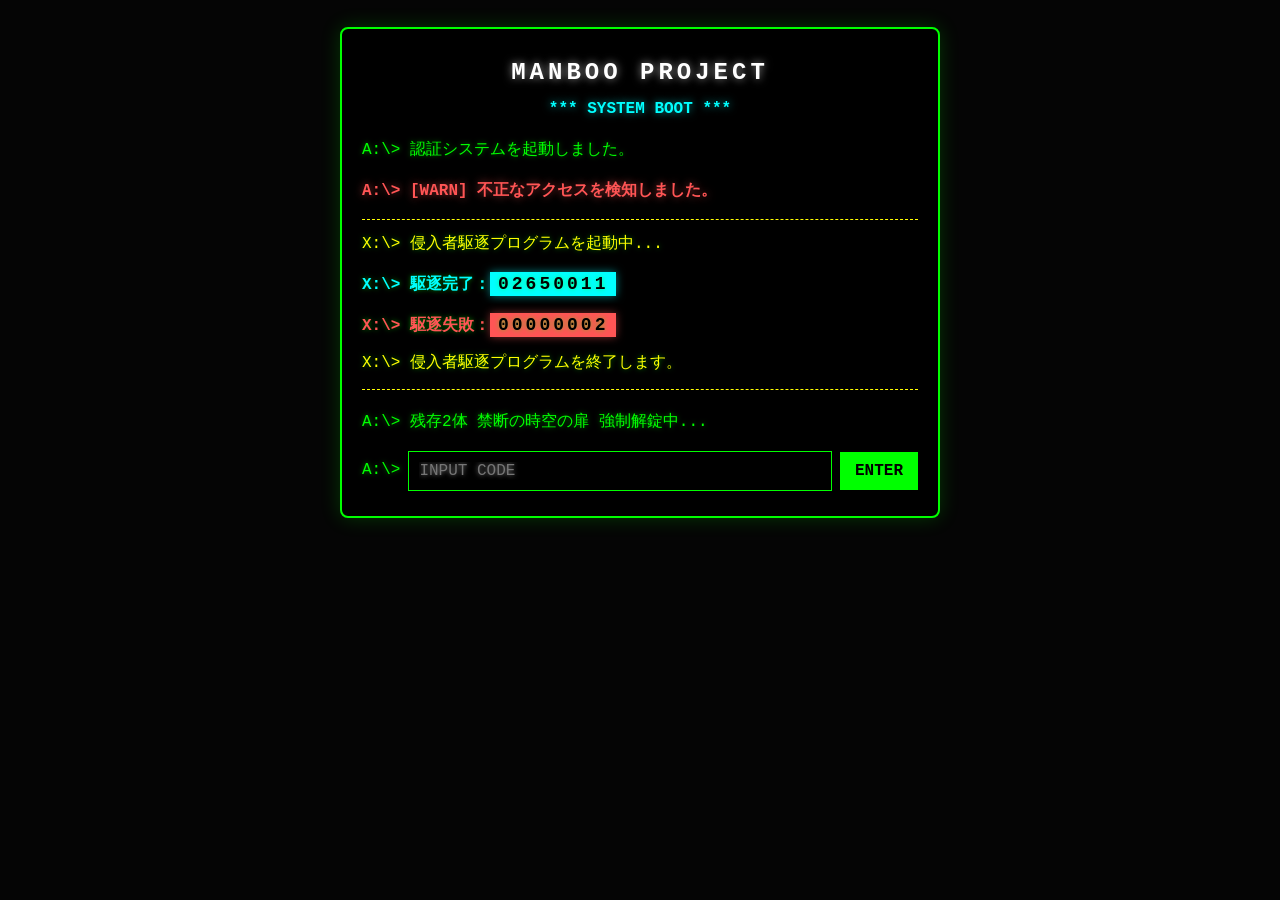
<file: index.html>
﻿<!DOCTYPE html>
<html lang="ja">
<head>
<meta charset="UTF-8">
<meta name="viewport" content="width=device-width, initial-scale=1.0">
<meta name="format-detection" content="telephone=no">
<title>MANBOO PROJECT</title>

<link rel="icon" type="image/svg+xml" href="data:image/svg+xml,<svg xmlns='http://www.w3.org/2000/svg' viewBox='0 0 100 100'><rect width='100' height='100' rx='15' fill='%23111111'/><text x='35' y='76' font-size='65' font-family='monospace' font-weight='bold' fill='%2355ffff' text-anchor='middle'>&gt;</text><rect x='60' y='68' width='25' height='8' fill='%2355ffff'/></svg>">

<style>
  /* =========================================
     1. Layout & Base
  ========================================= */
  html, body {
    overflow-x: hidden;
    width: 100%;
  }

  body {
    background-color: #050505;
    color: #00ff00;
    font-family: 'Courier New', monospace;
    margin: 0;
    display: flex;
    justify-content: center;
    align-items: flex-start;
    padding-top: 3vh;
    min-height: 100vh;
    box-sizing: border-box;
    user-select: none;
    -webkit-user-select: none;
  }

  /* =========================================
     2. Terminal Window
  ========================================= */
  #terminal {
    background-color: #000;
    border: 2px solid #00ff00;
    border-radius: 8px;
    padding: 25px 20px;
    width: 90%;
    max-width: 600px;
    box-shadow: 0 0 20px rgba(0, 255, 0, 0.2);
    text-shadow: 0 0 5px rgba(0, 255, 0, 0.5);
    box-sizing: border-box;
    line-height: 1.6;
  }

  /* =========================================
     3. Typography
  ========================================= */
  .prompt {
    display: block;
    margin-bottom: 15px;
    word-break: keep-all;
  }

  .title-manboo {
    display: block;
    text-align: center;
    margin-bottom: 5px;
    word-break: keep-all;
    font-weight: bold;
    color: #ffffff;
    text-shadow: 0 0 8px rgba(255, 255, 255, 0.6);
    font-size: 24px;
    letter-spacing: 4px;
  }

  .title-system {
    display: block;
    text-align: center;
    margin-bottom: 15px;
    word-break: keep-all;
    font-weight: bold;
    color: #00ffff;
    text-shadow: 0 0 8px rgba(0, 255, 255, 0.6);
  }

  .error-msg {
    display: none;
    color: #ff5555;
    margin-top: 15px;
    font-weight: bold;
    word-break: keep-all;
    text-shadow: 0 0 8px rgba(255, 85, 85, 0.6);
  }

  /* =========================================
     4. Hifumi Message Layer
  ========================================= */
  .hifumi-msg-wrapper {
    display: none;
    margin-top: 15px;
    text-align: left;
    word-break: keep-all;
  }

  .sys-h {
    color: #00ff00;
    font-family: 'Courier New', monospace;
    font-size: 16px;
    font-weight: normal;
    text-shadow: 0 0 5px rgba(0, 255, 0, 0.5);
    margin-right: 5px;
  }

  .hifumi-text {
    color: #cccccc;
    font-family: "MS Gothic", "ＭＳ ゴシック", "Hiragino Sans", "Hiragino Kaku Gothic ProN", "Noto Sans JP", sans-serif;
    font-size: 14px;
    font-weight: normal;
    text-shadow: none;
  }

  /* =========================================
     5. Input Area
  ========================================= */
  .input-area {
    display: flex;
    flex-wrap: nowrap;
    align-items: center;
    gap: 8px;
    margin-top: 0px;
  }

  .cmd-mark {
    white-space: nowrap;
  }

  input[type="text"] {
    background-color: black;
    color: #ffffff; 
    text-shadow: 0 0 5px rgba(255, 255, 255, 0.5);
    border: 1px solid #00ff00;
    padding: 10px;
    font-family: 'Courier New', monospace;
    font-size: 16px;
    flex-grow: 1;
    min-width: 0;
    outline: none;
  }

  input[type="text"]:focus {
    box-shadow: 0 0 10px rgba(0, 255, 0, 0.5);
  }

  button {
    background-color: #00ff00;
    color: black;
    border: none;
    padding: 10px 15px;
    font-family: 'Courier New', monospace;
    font-size: 16px;
    cursor: pointer;
    font-weight: bold;
    white-space: nowrap;
    transition: 0.2s;
  }

  button:hover {
    background-color: #ffffff;
    box-shadow: 0 0 15px rgba(255, 255, 255, 0.8);
  }

  /* =========================================
     6. Utilities & Animations
  ========================================= */
  .emoji-fix {
    color: transparent !important;
    text-shadow: 0 0 0 #ff55ff !important;
    font-family: "MS Gothic", "ＭＳ ゴシック", sans-serif !important;
  }

  @keyframes alert-pulse {
    0%, 49% { opacity: 1; text-shadow: 0 0 8px #ff5555; }
    50%, 100% { opacity: 0.3; text-shadow: none; }
  }
  .alert-pulse {
    animation: alert-pulse 1.2s infinite linear;
  }

  /* =========================================
     7. Responsive (Mobile)
  ========================================= */
  @media screen and (max-width: 480px) {
    #terminal, input[type="text"], button {
      font-size: 13px;
    }
    input[type="text"] {
      width: 100px;
      padding: 8px;
      font-size: 16px;
    }
    button {
      padding: 8px 10px;
    }
    .sys-h, .hifumi-text {
      font-size: 12px;
    }
  }
</style>
</head>
<body>

  <div id="terminal">
    <span class="title-manboo">MANBOO PROJECT</span>
    <span class="title-system">*** SYSTEM BOOT ***</span>
    
    <span class="prompt">A:\> 認証システムを起動しました。</span>
    <span class="prompt" style="color: #ff5555; font-weight: bold; text-shadow: 0 0 8px rgba(255, 85, 85, 0.6);">A:\> [WARN] 不正なアクセスを検知しました。</span>
    
    <div style="margin-top: 15px; margin-bottom: 20px; border-top: 1px dashed #ffff00; border-bottom: 1px dashed #ffff00; padding: 12px 0;">
      <span style="display: block; color: #ffff00; margin-bottom: 12px;">X:\> 侵入者駆逐プログラムを起動中...</span>
      
      <span style="display: block; color: #00ffff; margin-bottom: 12px; font-weight: bold;">
        X:\> 駆逐完了：<span id="fakeCounter" style="background-color: #00ffff; color: #000; font-family: 'Courier New', monospace; font-size: 18px; font-weight: bold; letter-spacing: 3px; padding: 2px 8px; box-shadow: 0 0 8px rgba(0, 255, 255, 0.5);">00000000</span>
      </span>
      
      <span class="alert-pulse" style="display: block; color: #ff5555; margin-bottom: 12px; font-weight: bold;">
        X:\> 駆逐失敗：<span style="background-color: #ff5555; color: #000; font-family: 'Courier New', monospace; font-size: 18px; font-weight: bold; letter-spacing: 3px; padding: 2px 8px; box-shadow: 0 0 8px rgba(255, 85, 85, 0.5);">00000002</span>
      </span>
      
      <span style="display: block; color: #ffff00;">X:\> 侵入者駆逐プログラムを終了します。</span>
    </div>
    
    <span class="prompt">A:\> 残存2体 禁断の時空の扉 強制解錠中...</span>
    
    <div class="input-area">
      <span class="cmd-mark">A:\></span>
      <input type="text" id="passInput" placeholder="INPUT CODE" autocomplete="off">
      <button onclick="checkPassword()">ENTER</button>
    </div>

    <span id="errorMsg" class="error-msg">A:\> [ERROR] 認証に失敗しました。</span>
    
    <div id="hifumiMsg" class="hifumi-msg-wrapper">
      <span class="sys-h">H:\> </span><span class="hifumi-text">ちがうよ？ 早くわたしと『同期』して<span class="emoji-fix">♪&#xFE0E;</span></span>
    </div>
  </div>

  <script>
    console.log(
        "%cA:\\> [WARN] 不正なアクセス（覗き見）を検知しました。\n\n" +
        "%c･･･ふふっ。こんなシステムの裏側まで覗きに来るなんて、えっちだね%c♪\n" +
        "%cここは『恋愛一徹』の公式サイトだよ。何も知らずに迷い込んだなら、\n" +
        "まずは『恋愛一徹』で検索してゲームを遊んでみてね。\n\n" +
        "あ、でも、暗号コードを探しに来たそこの『恋愛一徹マニア』くん！\n" +
        "それは【達成率100%】の『秘密のご褒美』に隠してあるんだから。\n\n" +
        "一徹くんのぜんぶを味わい尽くしてから、わたしに会いに来てね。\n" +
        "ずっと、待ってるから･･･%c♪",
        "color: #ff0000; font-family: 'Courier New', monospace; font-size: 14px; font-weight: bold;", 
        "color: #555555; font-size: 14px;", 
        "color: #ff1493; font-size: 17px; font-weight: bold; text-shadow: 1px 1px 2px rgba(255,20,147,0.4);", 
        "color: #555555; font-size: 14px; line-height: 1.5;", 
        "color: #ff1493; font-size: 17px; font-weight: bold; text-shadow: 1px 1px 2px rgba(255,20,147,0.4);"
    );

    const randomCount = Math.floor(Math.pow(10, Math.random() * 8));
    document.getElementById("fakeCounter").innerText = randomCount.toString().padStart(8, '0');

    const passInput = document.getElementById("passInput");
    const errorMsg = document.getElementById("errorMsg");
    const hifumiMsg = document.getElementById("hifumiMsg");
    let resetTimer;

    passInput.addEventListener("keypress", function(event) {
      if (event.key === "Enter") {
        event.preventDefault();
        checkPassword();
      }
    });

    function checkPassword() {
      const input = passInput.value.trim();
      if (input === "") return;

      const secret = atob("bGVnZW5kLWl0dGV0c3U=");

      if (input === secret) {
        const targetUrl = "ittetsu1/" + input + ".html";
        
        clearTimeout(resetTimer);
        
        document.querySelector(".input-area").style.display = "none";
        errorMsg.style.display = "none";
        
        hifumiMsg.innerHTML = 
          "<span style='color: #00ff00; font-family: \"Courier New\", monospace; text-shadow: 0 0 5px rgba(0,255,0,0.5);'>A:\\> [SUCCESS] 解錠・同期が完了しました。</span><br><br>" +
          "<span class='sys-h'>H:\\> </span><span class='hifumi-text'>･･･ふふっ<span class='emoji-fix'>♪&#xFE0E;</span><br>" +
          "<span class='sys-h'>H:\\> </span>これでキミのぜんぶ、わたしのシステムと<br>" +
          "<span class='sys-h'>H:\\> </span>完全に『同期完了』だね･･･。<br>" +
          "<span class='sys-h'>H:\\> </span><br>" +
          "<span class='sys-h'>H:\\> </span>ぜーんぶ、わたしのもの<span class='emoji-fix'>♪&#xFE0E;</span></span>";
        
        hifumiMsg.style.display = "block";
        
        setTimeout(function() {
          window.location.href = targetUrl;
        }, 8000);

      } else {
        errorMsg.style.display = "block";
        hifumiMsg.style.display = "block";
        
        const hifumiText = hifumiMsg.querySelector(".hifumi-text");
        if (hifumiText) {
          hifumiText.innerHTML = "ちがうよ？ 早くわたしと『同期』して<span class='emoji-fix'>♪&#xFE0E;</span>";
        }
        
        passInput.value = "";
        passInput.focus();

        clearTimeout(resetTimer);
        resetTimer = setTimeout(function() {
          errorMsg.style.display = "none";
          hifumiMsg.style.display = "none";
        }, 4500);
      }
    }
  </script>

</body>
</html>
</file>
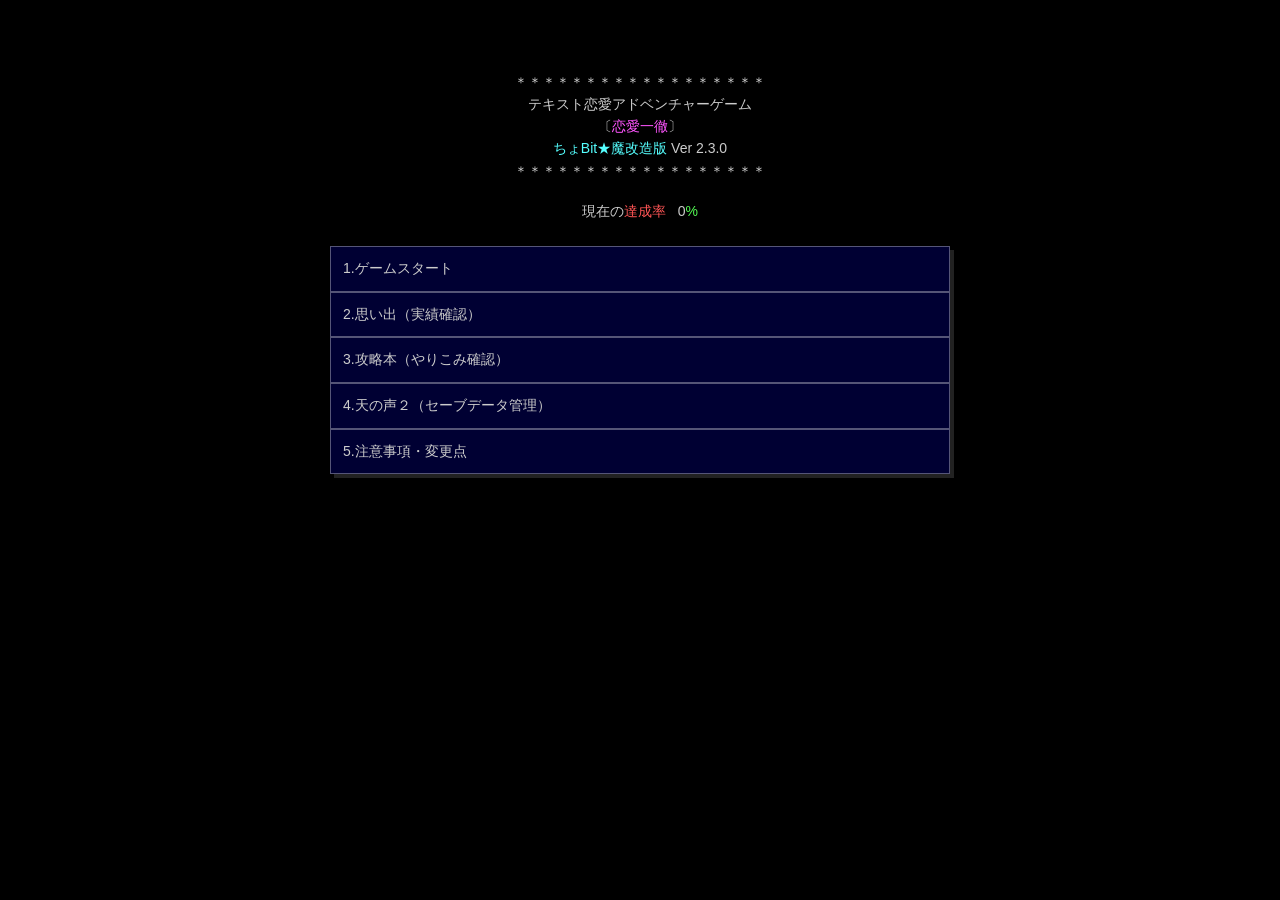
<file: ittetsu2/index.html>
﻿<!DOCTYPE html>
<html lang="ja">
<head>
    <meta charset="UTF-8">
    <meta name="viewport" content="width=device-width, initial-scale=1.0, maximum-scale=1.0, user-scalable=no">
    <title>恋愛一徹 ちょBit★魔改造版</title>
    <link rel="stylesheet" href="style.css">

    <link rel="icon" type="image/png" href="./favicon-96x96.png" sizes="96x96" />
    <link rel="icon" type="image/svg+xml" href="./favicon.svg" />
    <link rel="shortcut icon" href="./favicon.ico" />
    <link rel="apple-touch-icon" sizes="180x180" href="./apple-touch-icon.png" />
</head>
<body>
    <div id="game-container">
        
        <div id="status-bar" style="display: none;">
            <div id="status-left">
                <div class="status-row">
                    <span id="status-target-name" class="status-target"></span>
                    <span class="c-31">ラブラブ度</span>
                    <span id="val-love" class="status-val"></span>
                    <span id="gauge-love"></span>
                    </div>
                <div class="status-row">
                    <span class="status-spacer"></span>
                    <span class="c-34">　　愛情度</span>
                    <span id="val-affection" class="status-val"></span>
                    <span id="gauge-affection"></span>
                </div>
            </div>

            <div id="status-center">
                <div class="status-center-row">
                    <span id="status-time"></span>
                </div>
                <div class="status-center-row">
                    <span id="skip-indicator" class="skip-text"></span>
                </div>
            </div>
        </div>

        <div id="display-area"></div>
        
        <div id="choice-area"></div>
        
        <div id="tap-layer"></div>
    </div>

    <script src="script.js"></script>
</body>
</html>
</file>
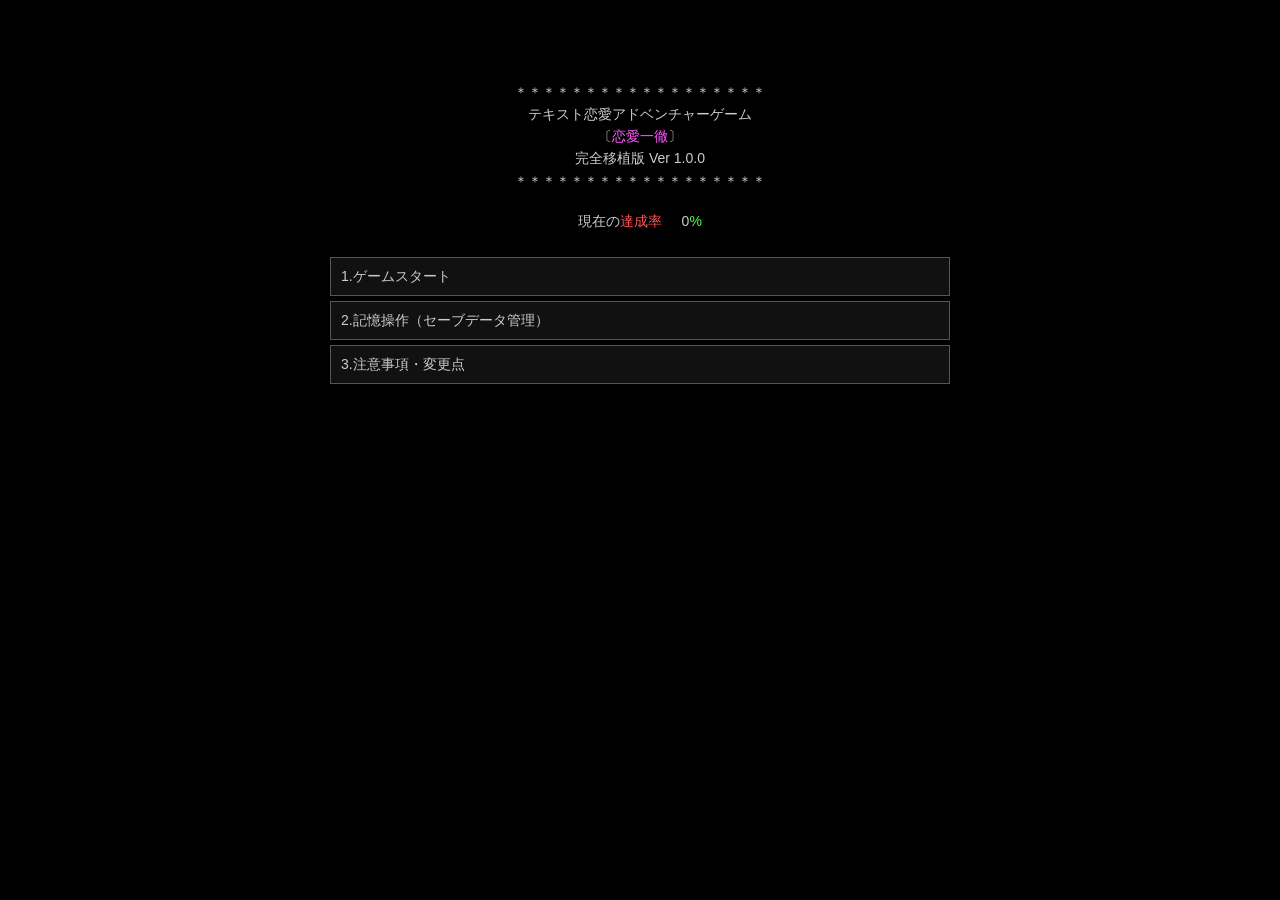
<file: ittetsu1/legend-ittetsu.html>
﻿<!DOCTYPE html>
<html lang="ja">
<head>
    <meta charset="UTF-8">
    <meta name="viewport" content="width=device-width, initial-scale=1.0, maximum-scale=1.0, user-scalable=no">
    <title>恋愛一徹 完全移植版</title>
    <link rel="stylesheet" href="style.css">

    <link rel="icon" type="image/png" href="./favicon-96x96.png" sizes="96x96" />
    <link rel="icon" type="image/svg+xml" href="./favicon.svg" />
    <link rel="shortcut icon" href="./favicon.ico" />
    <link rel="apple-touch-icon" sizes="180x180" href="./apple-touch-icon.png" />
</head>
<body>
    <div id="game-container">
        <div id="display-area"></div>
        <div id="choice-area"></div>
        <div id="tap-layer"></div>
    </div>

    <script src="script.js"></script>
</body>
</html>
</file>
<file: ittetsu2/style.css>
﻿/* =========================================================
   恋愛一徹 ちょBit★魔改造版 - スタイルシート
   
   【目次】
   01. 基本設定 (Base Settings)
   02. アニメーション (Animations)
   03. レイアウト・共通パーツ (Layout & Common)
   04. カラー定義 (Colors)
   05. ステータスバー (Status Bar)
   06. チャットUI (Chat UI)
   07. 選択肢エリア (Choice Area)
   08. 天の声メニュー (Save Menu)
   09. やりこみ・実績画面 (Collection & Trophy)
   10. システムUI・ダイアログ (System UI & Dialog)
   11. 隠し要素・演出 (Hidden Elements & Effects)
   12. スマートフォン向け調整 (Responsive / Mobile)
   13. Mac環境向け描画バグ対策 (Mac Rendering Fixes)
========================================================= */

/* =========================================================
   01. 基本設定 (Base Settings)
========================================================= */
* {
    touch-action: manipulation;
    -webkit-tap-highlight-color: transparent;
}

.emoji-fix {
    color: transparent !important;
    text-shadow: 0 0 0 #cccccc !important;
    font-family: "MS Gothic", "ＭＳ ゴシック", sans-serif !important;
}

.c-30 .emoji-fix { text-shadow: 0 0 0 #000000 !important; }
.c-31 .emoji-fix { text-shadow: 0 0 0 #ff5555 !important; }
.c-32 .emoji-fix { text-shadow: 0 0 0 #55ff55 !important; }
.c-33 .emoji-fix { text-shadow: 0 0 0 #ffff55 !important; }
.c-34 .emoji-fix { text-shadow: 0 0 0 #8888ff !important; }
.c-35 .emoji-fix { text-shadow: 0 0 0 #ff55ff !important; }
.c-36 .emoji-fix { text-shadow: 0 0 0 #55ffff !important; }
.c-37 .emoji-fix { text-shadow: 0 0 0 #ffffff !important; }
.c-def .emoji-fix { text-shadow: 0 0 0 #cccccc !important; }
.c-333 .emoji-fix { text-shadow: 0 0 0 #333333 !important; }
.c-555 .emoji-fix { text-shadow: 0 0 0 #555555 !important; }
.c-777 .emoji-fix { text-shadow: 0 0 0 #777777 !important; }
.c-hifumi .emoji-fix { text-shadow: 0 0 0 #ff88bb !important; }

html, body {
    height: 100%;
    margin: 0;
    padding: 0;
    overflow: hidden;
    background-color: #000;
    -webkit-text-size-adjust: none;
    text-size-adjust: none;
}

body {
    position: relative;
    color: #ccc;
    font-family: "MS Gothic", "ＭＳ ゴシック", "Hiragino Sans", "Hiragino Kaku Gothic ProN", "Noto Sans JP", sans-serif;
    font-size: 14px;
    line-height: 1.3;
    box-sizing: border-box;
    overscroll-behavior-y: none;
    word-break: break-all;
    overflow-wrap: break-word;
    -webkit-touch-callout: none;
    -webkit-user-select: none;
    -moz-user-select: none;
    -ms-user-select: none;
    user-select: none;
    -webkit-font-smoothing: antialiased;
    -moz-osx-font-smoothing: grayscale;
}

/* =========================================================
   スマホ・タブレット限定：スクロールバー非表示設定
   （PCではマウス操作のためにスクロールバーを残す）
========================================================= */
@media (pointer: coarse) {
    /* Chrome, Safari, Android等のスクロールバーを消す */
    #game-container::-webkit-scrollbar {
        display: none;
    }
    
    /* Firefoxやその他のブラウザのスクロールバーを消す */
    #game-container {
        scrollbar-width: none;
        -ms-overflow-style: none;
    }
}

/* =========================================================
   02. アニメーション (Animations)
========================================================= */
@keyframes breathing {
    0%   { opacity: 0.3; }
    50%  { opacity: 1.0; }
    100% { opacity: 0.3; }
}

@keyframes arrow-wave {
    0%   { opacity: 0; }
    20%  { opacity: 1; }
    90%  { opacity: 1; }
    100% { opacity: 0; }
}

@keyframes blink { 
    0%   { opacity: 0; } 
    50%  { opacity: 1; } 
    100% { opacity: 0; } 
}

@keyframes retro-blink {
    0%  { color: #ff0000; }
    50% { color: #ffff00; }
}

@keyframes shake {
    0%   { transform: translate(0, 0); }
    20%  { transform: translate(-8px, 6px); }
    40%  { transform: translate(8px, -6px); }
    60%  { transform: translate(-8px, -6px); }
    80%  { transform: translate(8px, 6px); }
    100% { transform: translate(0, 0); }
}

.shake-anim {
    animation: shake 0.25s ease-in-out;
}

/* =========================================================
   03. レイアウト・共通パーツ (Layout & Common)
========================================================= */
#game-container {
    width: 100%;
    max-width: none;
    margin: 0;
    height: 100%;
    position: relative;
    overflow-y: auto;
    overflow-x: hidden;
    -webkit-overflow-scrolling: touch;
    padding: 0 0 10px 0;
    box-sizing: border-box;
    display: flex;
    flex-direction: column;
    align-items: center;
    overscroll-behavior-x: none;
    touch-action: pan-y;
}

/* --- コンテンツ幅の制限 --- */
#status-bar, #display-area, #choice-area {
    width: 100%;
    max-width: 640px;
    box-sizing: border-box;
}

/* --- 画面端の余白設定 --- */
#display-area, #choice-area {
    padding-left: 10px;
    padding-right: 10px;
}

.text-line {
    margin-bottom: 4px;
}

/* --- 汎用エフェクト用クラス --- */
.mark-new {
    display: inline-block;
    color: #ff55ff;
    font-size: 1.2em;
    margin-left: 10px;
    vertical-align: middle;
    animation: breathing 3s ease-in-out infinite;
}

.secret-blink {
    display: inline-block;
    width: 1px;
    margin-right: -1px;
    overflow: visible;
    white-space: nowrap;
    animation: breathing 3s ease-in-out infinite;
}

.arrow-char {
    display: inline-block;
    opacity: 0;           
    margin-right: -1px;   
    font-family: sans-serif; 
    font-weight: 900;     
    font-style: italic;   
    color: #ff55ff;       
    animation: arrow-wave 1.2s linear infinite;
    position: relative;
    top: 0px;
}

.typing-cursor {
    display: inline-block;
    width: 1px;
    margin-right: -1px;
    overflow: visible;
    white-space: nowrap;
    vertical-align: bottom;
    animation: blink 1s infinite;
    opacity: 1;
}

.next-scene-cursor {
    color: #55ff55 !important;
    animation-duration: 0.5s !important;
    text-shadow: 0 0 5px #55ff55;
}

.cursor-blink::after {
    content: "■"; 
    animation: blink 1s infinite;
}

.skip-text {
    position: absolute;
    left: 5px;
    color: #cccccc;
    font-weight: bold;
    font-style: italic;
    font-size: 0.9em;
}

.nowrap {
    white-space: nowrap;
}

/* =========================================================
   04. カラー定義 (Colors)
========================================================= */
.c-30  { color: #000000; }
.c-31  { color: #ff5555; }
.c-32  { color: #55ff55; }
.c-33  { color: #ffff55; }
.c-34  { color: #8888ff; }
.c-35  { color: #ff55ff; }
.c-36  { color: #55ffff; }
.c-37  { color: #ffffff; }
.c-def { color: #cccccc; }
.c-333 { color: #333333; }
.c-555 { color: #555555; }
.c-777 { color: #777777; }

/* =========================================================
   05. ステータスバー (Status Bar)
========================================================= */
#status-bar {
    background-color: #000000 !important; 
    border-bottom: 1px solid #555555 !important; 
    color: #cccccc !important;
    font-family: "MS Gothic", "ＭＳ ゴシック", monospace !important;
    font-size: 14px; 
    font-weight: normal !important; 
    
    position: sticky;
    top: 0;
    margin: 0 0 10px 0;
    padding: 8px 70px 6px 10px;
    width: 100%;
    box-sizing: border-box;
    z-index: 2000;

    display: flex;
    flex-direction: row;
    align-items: center;
}

#status-left {
    display: flex;
    flex-direction: column;
    line-height: 1.4;
    z-index: 1; 
}

.status-row {
    display: flex;
    align-items: center;
    white-space: nowrap;
}

/* --- 名前の幅を固定して開始位置を揃える --- */
.status-target, .status-spacer {
    width: 3.5em;
    display: inline-block;
}

/* --- 数値の幅固定とゲージへの密着設定 --- */
.status-val {
    width: 1.5em;
    text-align: right;
    margin-left: 4px;
    margin-right: 0;
    color: #ffffff;
}

#status-center {
    position: absolute;
    left: 50%;
    top: 50%;
    transform: translate(-50%, -50%);
    display: flex;
    flex-direction: column;
    z-index: 0;
}

.status-center-row {
    height: 1.4em;
    display: flex;
    justify-content: center;
    align-items: center;
    white-space: nowrap;
}

#skip-indicator {
    position: static;
    transform: none;
    margin: 0;
    color: #cccccc;
    font-weight: bold;
    font-style: italic;
    font-size: 0.9em;
}

.status-day-num { 
    color: #ffffff; 
    white-space: pre; 
}

/* --- ゲージ用デザイン --- */
.gauge-block {
    display: inline-block;
    width: 12px;
    height: 12px;
    margin-right: -1px;
    vertical-align: -1px;
}

.gauge-fill {
    background-color: currentColor;
}

.gauge-empty {
    border: 1px solid currentColor;
    box-sizing: border-box;
}

#gauge-love, #gauge-affection {
    margin-left: 3px;
    letter-spacing: -4px;
}

.gauge-off, .aff-off { color: #777777; } 
.aff-on { color: #8888ff; }

/* =========================================================
   06. チャットUI (Chat UI)
========================================================= */
.chat-row {
    display: flex;
    gap: 6px; 
    margin-bottom: 12px;
    align-items: flex-start;
}

.chat-row.right { flex-direction: row-reverse; }
.chat-system-row { justify-content: center; }

.chat-icon {
    min-width: 45px;
    white-space: nowrap;
    padding: 6px 5px;
    border: 1px solid #555555; 
    box-shadow: 4px 4px 0 #222222; 
    display: flex;
    align-items: center;
    justify-content: center;
    font-size: 13px;
    font-weight: bold;
    text-align: center;
    flex-shrink: 0;
}

.chat-message {
    max-width: 88%; 
    padding: 12px;
    border: 1px solid #555555;
    color: #cccccc; 
    box-shadow: 4px 4px 0 #222222; 
    font-size: 14px;
    line-height: 1.5;
}

.chat-content {
    padding-right: 8px; 
    text-align: left; 
}

/* --- キャラクター別カラー設定 --- */
.chat-icon.ite       { color: #ff55ff; background-color: #1a001a; }
.chat-message.ite    { background-color: #1a001a; }
.chat-icon.iroha     { color: #55ff55; background-color: #002600; }
.chat-message.iroha  { background-color: #002600; }
.chat-icon.doremi    { color: #55ffff; background-color: #00222b; }
.chat-message.doremi { background-color: #00222b; }
.chat-icon.other     { color: #cccccc; background-color: #111111; }
.chat-message.other  { background-color: #111111; }
.c-hifumi            { color: #ff88bb; }
.chat-icon.hifumi    { color: #ff88bb; background-color: #2a0015; }
.chat-message.hifumi { background-color: #2a0015; }

/* =========================================================
   07. 選択肢エリア (Choice Area)
========================================================= */
#choice-area {
    display: none;
    flex-direction: column;
    gap: 0px; 
    margin-top: 4px; 
    background-color: transparent; 
    border: none;                  
    box-shadow: none;              
    position: relative;
    z-index: 100;
}

.choice-prompt {
    font-size: 14px;
    margin-bottom: 8px; 
    line-height: 1.5;
    text-align: left;
    color: #cccccc;
}

#choice-area button {
    display: block;
    width: 100%;
    margin: 0;
    background-color: #000033; 
    color: #cccccc;
    border: 1px solid #555577; 
    padding: 12px; 
    font-family: inherit;
    font-size: 14px;
    text-align: left;
    cursor: pointer;
    line-height: 1.4;
    box-shadow: 4px 4px 0 #222222; 
    transition: all 0.1s ease;
}

#choice-area button:active {
    background-color: #0000aa; 
    border-color: #ffffff;
    color: #ffffff;
    transform: translate(2px, 2px); 
    box-shadow: 2px 2px 0 #111111;  
}

@media (hover: hover) {
    #choice-area button:hover {
        background-color: #0000aa; 
        border-color: #ffffff;
        color: #ffffff;
        transform: translate(2px, 2px); 
        box-shadow: 2px 2px 0 #111111;  
    }
}

#choice-area button:disabled {
    pointer-events: none !important;
    opacity: 1;
}

/* =========================================================
   08. 天の声メニュー (Save Menu)
========================================================= */
.save-menu-title {
    text-align: center;
    margin-top: 10px;
}

.save-menu-label {
    width: 100%;
    max-width: 310px;
    margin: 0 auto 5px auto;
    text-align: left;
    font-size: 14px;
    box-sizing: border-box;
    padding-left: 2px;
}

.save-textarea {
    width: 100%;
    max-width: 310px;
    margin: 0 auto 6px auto;
    height: 119px;
    font-size: 14px;
    line-height: 1.2;
    text-align: left;
    font-family: "MS Gothic", "ＭＳ ゴシック", monospace;
    box-sizing: border-box;
    display: block;
    padding: 8px 10px 8px 19px; 
    resize: none;
    letter-spacing: 1px;
}

.save-textarea-export {
    background-color: #111111;
    color: #cccccc;
    border: 1px solid #aaaa55;
}

.save-textarea-import {
    background-color: #000000;
    color: #ffffff;
    border: 1px solid #55aa55;
}

.save-msg-area {
    text-align: center;
    font-weight: bold;
    min-height: 1.5em;
    font-size: 14px;
}

/* --- ボタン用デザイン --- */
.save-menu-btn {
    display: block;
    width: 100%;
    max-width: 310px;
    box-sizing: border-box;
    margin: 4px auto 8px auto;
    padding: 12px;
    font-size: 14px;
    font-family: inherit;
    text-align: center; 
    cursor: pointer;
    line-height: 1.4;
    transition: all 0.1s ease;
    box-shadow: 4px 4px 0 #222222;
}

.save-menu-btn:active {
    transform: translate(2px, 2px);
    box-shadow: 2px 2px 0 #111111;
}

@media (hover: hover) {
    .save-menu-btn:hover {
        transform: translate(2px, 2px);
        box-shadow: 2px 2px 0 #111111;
    }
}

.btn-yellow { background-color: #332200; color: #ffff55; border: 1px solid #aaaa55; }
.btn-yellow:active { background-color: #664400; border-color: #ffffaa; }
@media (hover: hover) { .btn-yellow:hover { background-color: #664400; border-color: #ffffaa; } }

.btn-green { background-color: #001a00; color: #55ff55; border: 1px solid #55aa55; }
.btn-green:active { background-color: #004400; border-color: #aaffaa; }
@media (hover: hover) { .btn-green:hover { background-color: #004400; border-color: #aaffaa; } }

/* =========================================================
   09. やりこみ・実績画面 (Collection & Trophy)
========================================================= */
.collection-container {
    text-align: center;
    padding: 10px 0;
    width: 100%;
    box-sizing: border-box;
    margin: 0 auto;
    line-height: 1.5;
}

.collection-list {
    width: 100%;
    text-align: left;
    line-height: 1.15;
    margin-top: 5px;
}

.ending-collection .collection-list {
    max-width: 480px;
    margin: 0 auto;
}

.collection-row {
    display: flex;
    justify-content: space-between;
    align-items: flex-start;
    margin-bottom: 6px;
}

.collection-title { padding-right: 5px; }
.collection-time { white-space: nowrap; flex-shrink: 0; }
.time-text { font-family: monospace; font-weight: bold; letter-spacing: 1px; margin-right: 4px; }

/* --- タイムアタック用バッジ --- */
.badge { display: inline-block; width: 2.5em; text-align: center; }
.badge-shunsatsu { 
    color: #ff5555; 
    transform: skewX(-20deg);
}
.badge-kusen { color: #888888; }
.badge-hidden { visibility: hidden; }

/* --- イベント回収率の表示 --- */
.event-collection-summary {
    text-align: center;
    margin: 20px 0 0 0; 
}

.event-label {
    margin-bottom: 4px;
}

.event-count {
    font-family: monospace;
    font-weight: bold;
    font-size: 1.2em;
    letter-spacing: 1px;
    color: #ffffff;
}

.collection-footer-msg {
    text-align: center;
    margin-top: 20px;
}

.dashed-line { border-bottom: 1px dashed #555555; margin: 12px 0; }

.event-grid {
    text-align: left;
    display: inline-block;
    font-size: 0.75em;
    line-height: 1.4;
    font-family: monospace;
    margin-top: 5px;
}

/* --- 虎の巻（トロフィー）用装飾 --- */
.trophy-header { text-align: center; margin-bottom: 4px; }
.trophy-title-large { font-size: 1.1em; }
.trophy-no { display: inline-block; width: 3.4em; }
.trophy-desc { display: block; margin-left: 3.4em; margin-top: 8px; margin-bottom: 0.5em; text-align: left; line-break: strict; }

/* --- デベロッパーズ・タイム用テーブル --- */
.dev-time-container { margin-top: 20px; text-align: center; }
.dev-time-table { margin: 8px auto 0 auto; text-align: left; font-size: 13px; border-collapse: collapse; line-height: 1.3; }
.dev-time-table .col-name { padding-right: 4px; }
.dev-time-table .col-time { padding-right: 15px; }
.dev-time-notes { margin-top: 10px; line-height: 1.5; text-align: center; }
.note-main { font-size: 11px; }
.note-sub { font-size: 10px; }

/* --- 結果画面アニメーション＆装飾 --- */
.new-record-anim {
    display: inline-block;
    color: #ff0000;
    font-weight: bold;
    animation: retro-blink 0.4s steps(2, start) infinite;
}

.final-time-display { 
    font-family: monospace; 
    font-weight: bold; 
    font-size: 1.2em; 
    letter-spacing: 1px; 
    color: #ffffff;
}

.perfect-wrapper {
    position: relative;
    display: inline-block;
}

.perfect-badge {
    position: absolute;
    left: 115%;
    bottom: 2px;
    font-size: 14px;
    font-weight: bold;
    white-space: nowrap;
}

.ending-spacer { height: 35vh; }
.tap-return-msg { text-align: center; margin-top: 15px; font-size: 0.9em; }

/* =========================================================
   10. システムUI・ダイアログ (System UI & Dialog)
========================================================= */
#reset-btn {
    position: absolute; 
    top: 11px;          
    right: 10px;
    width: auto;       
    height: 32px;
    min-width: 32px;   
    background-color: #000000; 
    color: #cccccc; 
    border: 1px solid #555555;
    box-shadow: none; 
    padding: 0 10px;
    text-align: center;
    line-height: 30px; 
    font-family: inherit;
    font-size: 14px; 
    font-weight: normal !important; 
    cursor: pointer;
    z-index: 3000; 
    display: none;
    transition: all 0.2s ease; 
}

#reset-btn:active {
    background-color: #0000aa; 
    border-color: #cccccc;     
    color: #cccccc;            
    transform: none; 
    box-shadow: none;
}

@media (hover: hover) {
    #reset-btn:hover {
        background-color: #0000aa; 
        border-color: #cccccc;     
        color: #cccccc;            
        transform: none; 
        box-shadow: none;
    }
}

#dos-dialog-overlay {
    position: fixed;
    top: 0; left: 0; width: 100%; height: 100%;
    background-color: rgba(0, 0, 0, 0.7);
    z-index: 3000;
    display: flex;
    align-items: center;
    justify-content: center;
    cursor: default;
}

#dos-dialog {
    background-color: #0000aa; 
    color: #cccccc; 
    border: 2px solid #cccccc; 
    box-shadow: 6px 6px 0 #000000; 
    padding: 20px;
    width: 90%;
    max-width: 400px;
    text-align: center;
}

.dos-dialog-msg { margin-bottom: 25px; line-height: 1.4; text-align: center; }

.dos-dialog-btn {
    background-color: #0000aa; 
    color: #cccccc; 
    border: 1px solid #cccccc; 
    font-family: inherit;
    font-size: 14px;
    cursor: pointer;
    padding: 8px 20px;
    margin: 0 10px;
    min-width: 100px;
    transition: all 0.1s ease;
}

.dos-dialog-btn:active {
    background-color: #cccccc; 
    color: #0000aa;            
    border-color: #cccccc; 
}

@media (hover: hover) {
    .dos-dialog-btn:hover {
        background-color: #cccccc; 
        color: #0000aa;            
        border-color: #cccccc; 
    }
}

#tap-layer {
    position: fixed;
    top: 0;
    left: 0;
    right: 0;
    bottom: 0;
    z-index: 30;
    cursor: pointer;
    display: none;
    height: 100% !important;
    width: 100% !important;
    pointer-events: none !important;
}

/* =========================================================
   11. 隠し要素・演出 (Hidden Elements & Effects)
========================================================= */

/* --- 開発室用のアコーディオン（折りたたみ）スタイル --- */
.dev-accordion {
    background: #0d0d0d;
    border: 1px solid #444;
    border-radius: 6px;
    padding: 10px;
    margin-bottom: 12px;
    text-align: left;
}
.dev-accordion summary {
    cursor: pointer;
    font-weight: bold;
    outline: none;
    user-select: none;
}
.dev-accordion[open] summary {
    border-bottom: 1px dashed #555;
    padding-bottom: 6px;
    margin-bottom: 8px;
}
.dev-accordion-content {
    line-height: 1.5;
    font-size: inherit;
    padding-left: 10px;
}
.dev-accordion-content.center-text {
    text-align: center;
}
#copy-code-btn {
    margin-top: -3px;
    margin-bottom: 5px;
}
.bold-text {
    font-weight: bold;
}

/* --- 開発室用の暗号コード表示ボックス --- */
.dev-code-box {
    display: inline-block;
    background-color: #111111;
    color: #55ffff;
    padding: 6px 12px;
    border-radius: 5px;
    margin-top: 5px;
    margin-bottom: 10px;
    border: 1px solid #55ffff;
    font-size: 1.0em;
    font-weight: bold;
    letter-spacing: 1px;
    font-family: "Courier New", monospace;
    user-select: text;
    -webkit-user-select: text;
}

/* --- 選択・コピーを許可するテキスト用 --- */
.selectable-word {
    user-select: text;
    -webkit-user-select: text;
    cursor: text;
    display: inline-block;
    background-color: rgba(255, 255, 255, 0.15);
    padding: 2px 8px;
    border-radius: 4px;
    border-bottom: 1px dashed currentColor;
    margin-bottom: 4px;
    font-weight: bold;
}

/* --- 隠しタイトル（イースターエッグ）用スタイル --- */
.curse-bg {
    position: absolute;
    top: 0;
    left: 0;
    width: 100%;
    height: 100%;
    z-index: 0;
    color: #880000;
    font-size: 16px;
    line-height: 1;
    overflow: hidden;
    white-space: pre-wrap;
    word-break: break-all;
    pointer-events: none;
    opacity: 0.5;
}

.curse-text {
    animation: blink 3s infinite;
    font-weight: bold;
}

#title-logo {
    cursor: pointer;
    display: inline-block;
    padding: 0px;
    user-select: none;
    -webkit-user-select: none;
}

.title-logo-bold {
    font-weight: bold;
}

.blood-splash-text {
    font-size: 2em;
    font-weight: bold;
}

/* --- スタッフロール（エンディングクレジット）用スタイル --- */
.staff-roll-btn {
    margin: 10px auto;
    width: auto;
    padding: 8px 25px;
    display: inline-block;
}

.staff-roll-screen {
    position: fixed;
    top: 0;
    left: 0;
    width: 100%;
    height: 100%;
    background-color: #000000;
    z-index: 4000;
    overflow: hidden;
    cursor: pointer;
}

.staff-roll-container {
    position: absolute;
    width: 100%;
    text-align: center;
    animation: scroll-up 35s linear forwards; 
    color: #ffffff;
    font-size: 15px;
    line-height: 2.5; 
}

@keyframes scroll-up {
    0% {
        top: 100%;
        transform: translateY(0);
    }
    100% {
        top: 0%;
        transform: translateY(-100%);
    }
}

.staff-roll-section {
    margin-bottom: 45px;
}

.staff-roll-job {
    color: #ffff55;
    font-size: 13px;
    font-weight: bold;
    letter-spacing: 1px;
}

.staff-roll-name {
    font-size: 17px;
    font-weight: normal;
}

.sr-title  { font-size: 22px; font-weight: bold; letter-spacing: 2px; }
.sr-spacer { margin-top: 100px; margin-bottom: 100px; }
.sr-thanks { font-size: 19px; font-weight: bold; }
.sr-end    { font-size: 14px; letter-spacing: 1px; }

/* --- わら人形連打モード用スタイル --- */
#wara-game-area {
    text-align: center;
    margin: 0px 0 10px 0; 
}

#wara-time {
    font-size: 24px; 
    color: #ffff00;
    font-family: monospace;
}

#wara-count {
    font-size: 30px; 
    font-weight: bold;
    color: #ff5555;
    margin-top: 10px;
    white-space: nowrap;
}

.wara-count-crit {
    color: #ffff55 !important;
    text-shadow: 0 0 15px #ffaa00, 0 0 30px #ff0000 !important;
}

#wara-scream {
    height: 40px; 
    font-size: 26px; 
    font-weight: bold;
    margin-top: 10px;
    margin-bottom: 10px;
    opacity: 0;
    position: relative;
    z-index: 10; 
    pointer-events: none;
}

.wara-scream-normal {
    font-family: "MS Gothic", "ＭＳ ゴシック", "Hiragino Sans", "Hiragino Kaku Gothic ProN", "Noto Sans JP", sans-serif;
    font-style: normal;
    color: #ff55ff;
    text-shadow: 2px 2px 2px #000;
}

.wara-scream-crit {
    font-family: sans-serif;
    font-style: italic;
    color: #55ffff;
    text-shadow: 0 0 10px #0000ff, 2px 2px 0px #000;
}

.wara-crit-float {
    position: absolute;
    width: 100%;
    left: 0;
    top: 70px;
    pointer-events: none;
    z-index: 100;
    font-size: 32px;
    font-weight: 900;
    animation: wara-crit-anim 1.0s ease-out forwards;
}

@keyframes wara-crit-anim {
    0% {
        opacity: 1;
        transform: scale(1.6) rotate(-15deg);
    }
    100% {
        opacity: 0;
        transform: translateY(-80px) scale(1.2) rotate(-5deg);
    }
}

.wara-scream-anim {
    animation: wara-scream-fly 0.4s ease-out forwards;
}

@keyframes wara-scream-fly {
    0% {
        opacity: 1;
        transform: scale(1.8) rotate(0deg);
    }
    100% {
        opacity: 0;
        transform: translateY(-20px) scale(1) rotate(0deg);
    }
}

.wara-final-anim {
    animation: wara-final-float 2.0s ease-out forwards;
    will-change: transform, opacity;
}

@keyframes wara-final-float {
    0% {
        opacity: 0;
        transform: translateY(20px) scale(1) translateZ(0);
    }
    100% {
        opacity: 0.8;
        transform: translateY(0px) scale(1.001) translateZ(0);
    }
}

.wara-hit-btn {
    height: 75px;
    max-width: 90%;
    font-size: 20px;
    font-weight: bold;
    touch-action: none;
}

/* --- どれみの婚姻届大作戦用スタイル --- */
#hanko-game-area {
    text-align: center;
    margin: 10px auto;
    width: 100%;
    max-width: 320px;
}

#hanko-message {
    font-size: 15px;
    color: #cccccc;
    min-height: 45px;
    margin-bottom: 0px;
    line-height: 1.4;
}

#hanko-status-info {
    font-size: 20px;
    font-weight: bold;
    color: #ffff55;
    margin-bottom: 5px;
    font-family: monospace;
    display: flex;
    padding: 0 10px;
    height: 35px;
    align-items: center;
}

#hanko-time-info {
    flex: 1;
    text-align: center;
}

#hanko-count-info {
    text-align: right;
}

.hanko-countdown-num {
    font-size: 24px;
    font-weight: bold;
}

.hanko-mash-count-num {
    display: inline-block;
    width: 1.5em;
    text-align: right;
}

#hanko-grid {
    display: grid;
    grid-template-columns: 1fr 1fr;
    gap: 3px;
    margin: 0 auto;
}

.hanko-btn {
    background-color: #333;
    color: #fff;
    border: 2px solid #555;
    border-radius: 8px;
    font-size: 32px;
    font-weight: bold;
    padding: 15px 0;
    cursor: pointer;
    transition: 0.1s;
    touch-action: none;
    position: relative;
    overflow: hidden;
}

.flash-hanko {
    background-color: #ff66b2 !important;
    color: #fff !important;
    border-color: #fff !important;
    box-shadow: 0 0 20px #ff66b2;
}

.mash-mode-hanko .hanko-btn {
    background-color: #ff0000;
    color: #ffff00;
    border-color: #ffaaaa;
}

.mash-mode-hanko .hanko-btn:active {
    background-color: #ffffff;
    color: #ff0000;
}

.guide-stamp {
    position: absolute;
    top: 50%;
    left: 50%;
    translate: -50% -50%;
    rotate: -10deg;
    color: #ffff55;
    font-size: 28px;
    font-weight: bold;
    text-shadow: 
        3px 3px 0 #000, -3px -3px 0 #000, 
        3px -3px 0 #000, -3px 3px 0 #000,
        0px 3px 0 #000, 0px -3px 0 #000,
        3px 0px 0 #000, -3px 0px 0 #000,
        0px 0px 10px rgba(0, 0, 0, 1),
        0px 0px 15px rgba(0, 0, 0, 1);
    pointer-events: none;
    z-index: 10;
    white-space: nowrap;
    animation: stamp-anim-guide 0.4s ease-out forwards;
}

.push-stamp {
    position: absolute;
    top: 50%;
    left: 50%;
    translate: -50% -50%;
    rotate: -20deg;
    color: #ee0000;
    font-size: 24px;
    font-weight: 900;
    letter-spacing: 2px;
    border: 3px solid #ee0000;
    border-radius: 6px;
    padding: 2px 6px 2px 8px; 
    background-color: rgba(255, 255, 255, 1.0); 
    box-shadow: 2px 2px 8px rgba(0,0,0,0.8);
    pointer-events: none;
    z-index: 10;
    white-space: nowrap;
    animation: stamp-anim-push 0.3s ease-out forwards;
}

.mash-stamp {
    position: absolute;
    top: 50%;
    left: 50%;
    translate: -50% -50%;
    color: #ee0000;
    font-size: 30px;
    font-weight: 900;
    border: 3px dotted #ee0000;
    border-radius: 50%;
    width: 50px;
    height: 50px;
    line-height: 46px;
    text-align: center;
    background-color: rgba(255, 255, 255, 1.0); 
    box-shadow: 2px 2px 8px rgba(0,0,0,0.8);
    pointer-events: none;
    z-index: 10;
    animation: stamp-anim-push 0.25s ease-out forwards;
}

.shout-text {
    position: fixed;
    color: #ff3399;
    font-size: 34px;
    font-weight: 900;
    text-shadow: 
        2px 2px 0 #fff, -2px -2px 0 #fff, 
        2px -2px 0 #fff, -2px 2px 0 #fff,
        0px 0px 12px rgba(255, 51, 153, 0.8);
    pointer-events: none;
    z-index: 9999;
    
    white-space: nowrap; 
    
    animation: shout-anim-cute 0.6s cubic-bezier(0.175, 0.885, 0.32, 1.275) forwards; 
}

@keyframes stamp-anim-guide {
    0% { scale: 2; opacity: 0; }
    20% { scale: 1; opacity: 1; }
    80% { scale: 1; opacity: 1; }
    100% { scale: 0.5; opacity: 0; }
}

@keyframes stamp-anim-push {
    0% { scale: 2; opacity: 0; }
    20% { scale: 1; opacity: 1; }
    80% { scale: 1; opacity: 1; }
    100% { scale: 1.2; opacity: 0; }
}

@keyframes shout-anim-cute {
    0% { scale: 0.5; opacity: 0; rotate: -15deg; }
    40% { scale: 1.2; opacity: 1; rotate: 5deg; }
    70% { scale: 1; opacity: 1; translate: 0 0; rotate: 0deg; }
    100% { scale: 1.1; opacity: 0; translate: 0 -40px; }
}

/* =========================================================
   12. スマートフォン向け調整 (Responsive / Mobile)
========================================================= */
@media screen and (max-width: 480px) {
    body {
        font-size: 13px;
    }

    .ending-collection {
        font-size: 0.9em;
    }

    /* --- ステータスバーの最適化 --- */
    #status-bar { padding: 6px 60px 4px 5px; margin-bottom: 5px; }
    #reset-btn { top: 9px; }
    .status-target, .status-spacer { width: 3.2em; }
    
    #status-center { 
        position: relative; 
        left: auto; top: auto; transform: none; 
        margin-left: auto; 
        margin-right: auto; 
        align-items: center; 
    }

    /* --- ゲージのサイズを少し小さくして余白を確保 --- */
    .gauge-block {
        width: 10px;
        height: 10px;
        vertical-align: 0px;
    }

    .arrow-char { top: -1px; }

    /* --- チャットUIの最適化 --- */
    .chat-row { gap: 4px; margin-bottom: 8px; }
    
    .chat-icon { 
        min-width: 38px; white-space: nowrap; padding: 5px 4px; font-size: 11px; 
        box-shadow: 2px 2px 0 #222222; flex-shrink: 0; 
    }
    
    .chat-message { 
        padding: 8px 10px; font-size: 13px; max-width: 88%; 
        box-shadow: 2px 2px 0 #222222; 
    }

    /* --- 選択肢ボタンの最適化 --- */
    #choice-area button { 
        padding: 10px; 
        font-size: 13px; 
        box-shadow: 2px 2px 0 #222222; 
    }
    #choice-area button:active { 
        transform: translate(1px, 1px); 
        box-shadow: 1px 1px 0 #111111; 
    }

    /* --- ダイアログボタンの最適化 --- */
    .dos-dialog-btn { 
        padding: 6px 15px; 
        font-size: 13px; 
        min-width: 80px; 
    }

    /* --- 天の声メニュー等の縦幅極限圧縮（Safari対策） --- */
    .save-menu-title {
        margin-top: 4px;
    }
    .save-menu-label {
        margin-bottom: 2px;
    }
    .save-textarea { 
        height: 108px;             
        font-size: 13px;           
        line-height: 1.2;          
        padding: 5px 10px 5px 28px;
        margin-bottom: 4px;        
    }
    .save-menu-btn { 
        padding: 8px 4px;       
        margin-bottom: 5px;     
        font-size: 13px;        
        letter-spacing: -0.5px; 
        box-shadow: 2px 2px 0 #222222; 
        width: 100%;            
        box-sizing: border-box; 
    }
    .save-msg-area {
        font-size: 12px; 
    }

    /* --- エンディング全集の縦幅圧縮（Safari対策） --- */
    .collection-container {
        padding: 5px 0;
    }
    .collection-row {
        margin-bottom: 4px;
    }
    .event-collection-summary {
        margin-top: 10px;
    }

    /* --- 画面下部の戻るメッセージの余白圧縮（Safari対策） --- */
    .tap-return-msg {
        margin-top: 5px;
    }
}

/* =========================================================
   13. Mac環境向け描画バグ対策 (Mac Rendering Fixes)
========================================================= */
.arrow-char,
.typing-cursor {
    -webkit-transform: translateZ(0);
    transform: translateZ(0);
    will-change: opacity;
}

.chat-content {
    -webkit-transform: translateZ(0);
    transform: translateZ(0);
}
</file>
<file: ittetsu1/style.css>
﻿/* =========================================================
   恋愛一徹 完全移植版 - スタイルシート
========================================================= */

/* =========================================================
   基本設定 (Base Settings)
   画面全体を固定し、アプリのような挙動にする
========================================================= */
* {
    touch-action: manipulation;
    -webkit-tap-highlight-color: transparent;
}

.emoji-fix {
    color: transparent !important;
    text-shadow: 0 0 0 #cccccc !important;
    font-family: "MS Gothic", "ＭＳ ゴシック", sans-serif !important;
}

.c-30 .emoji-fix { text-shadow: 0 0 0 #000000 !important; }
.c-31 .emoji-fix { text-shadow: 0 0 0 #ff5555 !important; }
.c-32 .emoji-fix { text-shadow: 0 0 0 #55ff55 !important; }
.c-33 .emoji-fix { text-shadow: 0 0 0 #ffff55 !important; }
.c-34 .emoji-fix { text-shadow: 0 0 0 #5555ff !important; }
.c-35 .emoji-fix { text-shadow: 0 0 0 #ff55ff !important; }
.c-36 .emoji-fix { text-shadow: 0 0 0 #55ffff !important; }
.c-37 .emoji-fix { text-shadow: 0 0 0 #ffffff !important; }
.c-def .emoji-fix { text-shadow: 0 0 0 #cccccc !important; }

html, body {
    height: 100%;
    margin: 0;
    padding: 0;
    overflow: hidden;
    background-color: #000;
    -webkit-text-size-adjust: none;
    text-size-adjust: none;
}

body {
    position: relative;
    color: #ccc;
    font-family: "MS Gothic", "ＭＳ ゴシック", "Hiragino Sans", "Hiragino Kaku Gothic ProN", "Noto Sans JP", sans-serif;
    font-size: 14px;
    line-height: 1.3;
    box-sizing: border-box;
    overscroll-behavior-y: none;
    word-break: break-all;
    overflow-wrap: break-word;
    -webkit-user-select: none;
    -moz-user-select: none;
    -ms-user-select: none;
    user-select: none;
    -webkit-font-smoothing: antialiased;
    -moz-osx-font-smoothing: grayscale;
}

/* =========================================================
   スマホ・タブレット限定：スクロールバー非表示設定
   （PCではマウス操作のためにスクロールバーを残す）
========================================================= */
@media (pointer: coarse) {
    /* Chrome, Safari, Android等のスクロールバーを消す */
    #game-container::-webkit-scrollbar {
        display: none;
    }
    
    /* Firefoxやその他のブラウザのスクロールバーを消す */
    #game-container {
        scrollbar-width: none;
        -ms-overflow-style: none;
    }
}

/* =========================================================
   レイアウトコンテナ (Layout Containers)
   この枠の中だけでスクロールさせる
========================================================= */
#game-container {
    width: 100%;
    height: 100%;
    position: relative;
    overflow-y: auto;
    overflow-x: hidden;
    -webkit-overflow-scrolling: touch;
    padding: 10px;
    padding-bottom: calc(30px + env(safe-area-inset-bottom));
    box-sizing: border-box;
    display: flex;
    flex-direction: column;
}

#display-area, #choice-area {
    width: 100%;
    max-width: 620px;
    margin: 0 auto;
}

#tap-layer {
    position: absolute;
    top: 0;
    left: 0;
    width: 100%;
    height: 100%;
    z-index: 30;
    cursor: pointer;
    display: none;
}

#choice-area {
    position: relative;
    z-index: 20;
    display: none;
    flex-direction: column;
    gap: 10px;
    margin-top: 5px;
    padding-bottom: 20px;
}

/* =========================================================
   ボタン装飾 (Button Styles)
   選択肢用のボタンデザイン（無骨なコンソール風）
========================================================= */
#choice-area button {
    display: block;
    width: 100%;
    margin: 0;
    background-color: #111;
    color: #ccc;
    border: 1px solid #555;
    padding: 10px;
    margin-bottom: 5px;
    font-family: inherit;
    font-size: 14px;
    text-align: left;
    cursor: pointer;
    line-height: 1.2;
}

#choice-area button:active {
    background-color: #222;
    border-color: #fff;
    outline: none;
}

@media (hover: hover) {
    #choice-area button:hover {
        background-color: #222;
        border-color: #fff;
        outline: none;
    }
}

/* =========================================================
   テキストカラー (Text Colors)
   C++のコンソール用エスケープシーケンス（\x1b）の色再現
========================================================= */
.c-30  { color: #000000; } /* 黒 */
.c-31  { color: #ff5555; } /* 赤 */
.c-32  { color: #55ff55; } /* 緑 */
.c-33  { color: #ffff55; } /* 黄 */
.c-34  { color: #5555ff; } /* 青 */
.c-35  { color: #ff55ff; } /* マゼンタ */
.c-36  { color: #55ffff; } /* シアン */
.c-37  { color: #ffffff; } /* 白 */
.c-def { color: #cccccc; } /* デフォルト（グレー） */

/* =========================================================
   アニメーションとインタラクション (Animations & Interactions)
   入力待ちカーソルと画面全体のタップ検知レイヤー
========================================================= */

/* MS-DOS風の点滅アンダーバーカーソル */
.cursor-blink::after {
    content: "＿";
    display: inline-block;
    width: 1px;
    margin-right: -1px;
    overflow: visible;
    animation: blink 1s infinite;
}

@keyframes blink { 
    0%   { opacity: 0; } 
    50%  { opacity: 1; } 
    100% { opacity: 0; } 
}

/* =========================================================
   UI要素 (UI Elements)
   ゲーム中断・タイトルへ戻るボタン
========================================================= */
#reset-btn {
    position: fixed;
    top: 10px;
    right: max(10px, calc(50% - 310px));
    width: auto;
    min-width: 80px;
    background-color: #222;
    color: #ccc;
    border: 1px solid #555;
    padding: 5px 10px;
    font-family: inherit;
    font-size: 12px;
    cursor: pointer;
    z-index: 1000;
    display: none;
}

#reset-btn:active {
    background-color: #444;
    border-color: #fff;
    color: #fff;
}

@media (hover: hover) {
    #reset-btn:hover {
        background-color: #444;
        border-color: #fff;
        color: #fff;
    }
}

/* =========================================================
   カスタムダイアログ (Custom Dialog)
   MS-DOSのテキストウィンドウ風デザイン
========================================================= */
#dos-dialog-overlay {
    position: fixed;
    top: 0; left: 0; width: 100%; height: 100%;
    background-color: rgba(0, 0, 0, 0.7);
    z-index: 3000;
    display: flex;
    align-items: center;
    justify-content: center;
}

#dos-dialog {
    background-color: #000;
    color: #ccc;
    border: 2px solid #fff;
    padding: 20px;
    width: 90%;
    max-width: 400px;
    text-align: center;
}

/* ダイアログ内のボタン */
.dos-dialog-btn {
    background-color: #111;
    color: #ccc;
    border: 1px solid #555;
    font-family: inherit;
    font-size: 14px;
    cursor: pointer;
    padding: 8px 20px;
    margin: 0 10px;
    min-width: 100px;
}

/* ボタン選択時の挙動 */
.dos-dialog-btn:active {
    background-color: #222;
    border-color: #fff;
    color: #fff;
    outline: none;
}

@media (hover: hover) {
    .dos-dialog-btn:hover {
        background-color: #222;
        border-color: #fff;
        color: #fff;
        outline: none;
    }
}

/* =========================================================
   セーブデータ管理画面用ボタン
========================================================= */
/* コードをコピーするボタン（黄色） */
#copy-code-btn {
    width: 100%;
    margin: 1px 0;
    padding: 10px;
    font-size: 14px;
    font-family: inherit;
    background-color: #332200;
    color: #ffff55;
    border: 1px solid #aaaa55;
    cursor: pointer;
    transition: 0.1s;
}
#copy-code-btn:active {
    background-color: #664400;
    border-color: #ffffaa;
}
@media (hover: hover) {
    #copy-code-btn:hover {
        background-color: #664400;
        border-color: #ffffaa;
    }
}

/* 復元ボタン（緑色） */
#restore-code-btn {
    width: 100%;
    margin: 1px 0;
    padding: 10px;
    font-size: 14px;
    font-family: inherit;
    background-color: #001a00;
    color: #55ff55;
    border: 1px solid #55aa55;
    cursor: pointer;
    transition: 0.1s;
}
#restore-code-btn:active {
    background-color: #004400;
    border-color: #aaffaa;
}
@media (hover: hover) {
    #restore-code-btn:hover {
        background-color: #004400;
        border-color: #aaffaa;
    }
}
</file>
